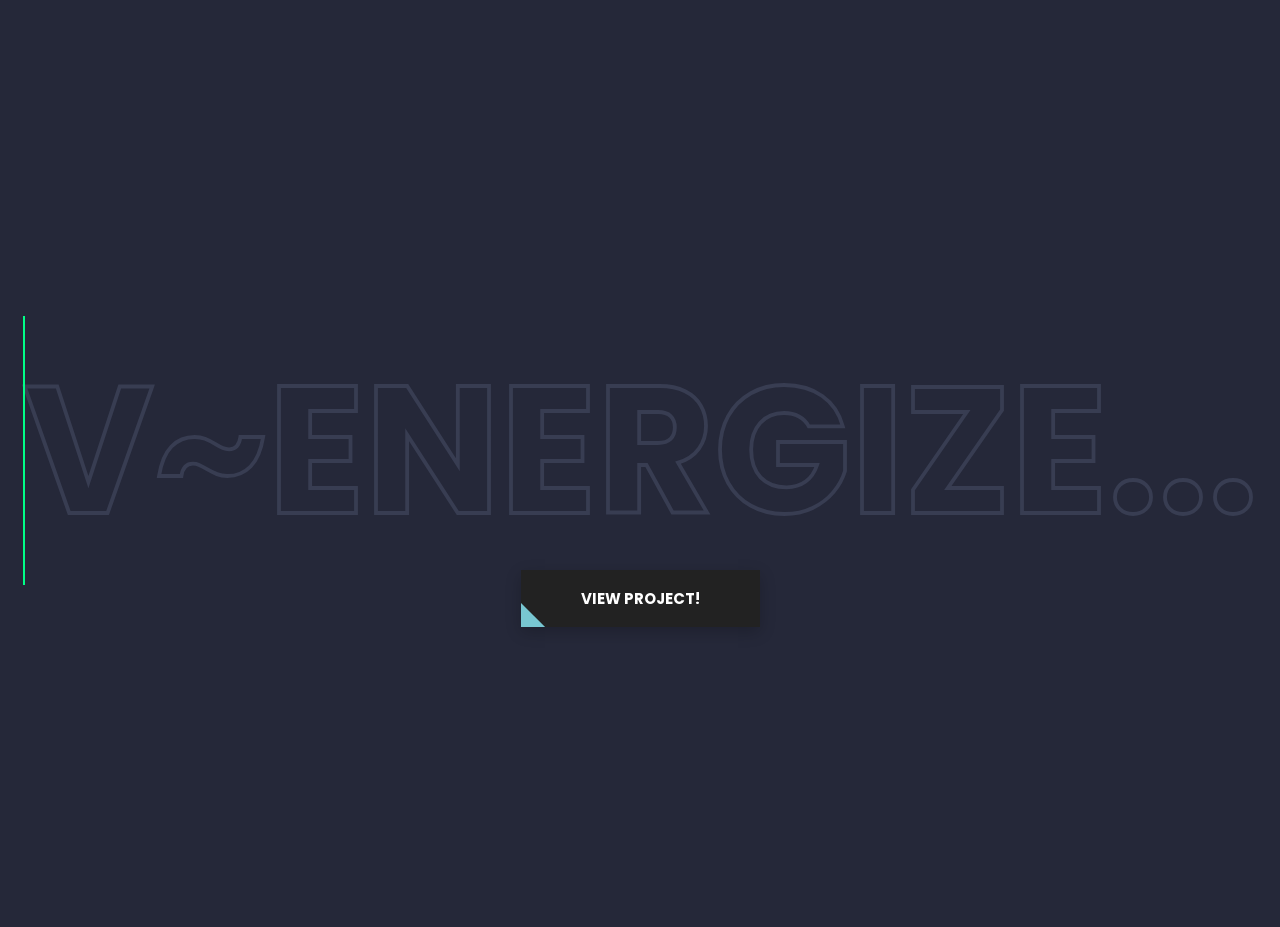
<file: index.html>
<!DOCTYPE html>
<html lang="en">
<head>
    <meta charset="UTF-8">
    <meta http-equiv="X-UA-Compatible" content="IE=edge">
    <meta name="viewport" content="width=device-width, initial-scale=1.0">
    <link rel="stylesheet" href="intro.css">
    <link rel="preconnect" href="https://fonts.gstatic.com">
    <link href="https://fonts.googleapis.com/css2?family=Poppins:wght@700&display=swap" rel="stylesheet">
    <title>Introduction </title>
</head>
<style>
  *
{
  margin: 0;
  padding: 0;
  box-sizing: border-box;
  font-family: 'Poppins', sans-serif;
}
body{
  display: flex;
  justify-content: center;
  align-items: center;
  min-height: 100vh;
  background: #252839;   
}
h2{
  position: relative;
  font-size: 14vw;
  color: #252839;
  -webkit-text-stroke: 0.3vw #383d52;
  text-transform: uppercase;
}
h2::before{
  content: attr(data-text);
  position: absolute;
  top: 0;
  left: 0;
  width: 0;
  height: 100%;
  color: #01fe87;
  -webkit-text-stroke: #383d52;
  border-right: 2px solid #01fe87;
  overflow: hidden;
  animation: animate 6s linear infinite;
}

@keyframes animate{
  0%,10%,100%
  {
    width: 0;
  }
  70%,90% 
  {
    width: 100%;
  }
}

@import url('https://fonts.googleapis.com/css?family=Amatic+SC');

/*body {
	margin: 0;
	height: 100%;
	background-image: linear-gradient(to top, #d9afd9 0%, #97d9e1 100%);
	background-repeat: no-repeat;
  background-size: cover;
  background-attachment: fixed;
}*/

.button_container {
	position: absolute;
  left: 0;
  right: 0;
  top: 30%;
}
.button_container a{
    text-decoration: none;
}

.description, .link {
  font-family: 'Amatic SC', cursive;
  text-align: center;
}

.description {
	font-size: 35px;
}

.btn {
  border: none;
  display: block;
  text-align: center;
  cursor: pointer;
  text-transform: uppercase;
  outline: none;
  overflow: hidden;
  position: relative;
  color: #fff;
  font-weight: 700;
  font-size: 15px;
  background-color: #222;
  padding: 17px 60px;
  margin: 300px auto;/* */
  box-shadow: 0 5px 15px rgba(0,0,0,0.20);
}

.btn span {
  position: relative; 
  z-index: 1;
}

.btn:after {
  content: "";
  position: absolute;
  left: 0;
  top: 0;
  height: 490%;
  width: 140%;
  background: #78c7d2;
  -webkit-transition: all .5s ease-in-out;
  transition: all .5s ease-in-out;
  -webkit-transform: translateX(-98%) translateY(-25%) rotate(45deg);
  transform: translateX(-98%) translateY(-25%) rotate(45deg);
}

.btn:hover:after {
  -webkit-transform: translateX(-9%) translateY(-25%) rotate(45deg);
  transform: translateX(-9%) translateY(-25%) rotate(45deg);
}

.link {
  font-size: 20px;
  margin-top: 30px;
}

.link a {
  color: #000;
  font-size: 25px; 
}

</style>
<body>
    <h2 data-text="V~Energize...">V~Energize...</h2>
     <!-- designed by me... enjoy! -->
<div class="button_container">
	<!--<p class="description">A simple pure CSS hover effect</p>-->
	<a href="Main Page.html" target="_blank"><button class="btn"><span>View Project!</span></button></a>
  <!--<p class="link">
    Design by 
    <a href="https://dribbble.com/skytrip" target="_blank">SkyTrip</a>
  </p>-->

</div>
    
</body>
</html>
</file>
<file: intro.css>
*
{
  margin: 0;
  padding: 0;
  box-sizing: border-box;
  font-family: 'Poppins', sans-serif;
}
body{
  display: flex;
  justify-content: center;
  align-items: center;
  min-height: 100vh;
  background: #252839;   
}
h2{
  position: relative;
  font-size: 14vw;
  color: #252839;
  -webkit-text-stroke: 0.3vw #383d52;
  text-transform: uppercase;
}
h2::before{
  content: attr(data-text);
  position: absolute;
  top: 0;
  left: 0;
  width: 0;
  height: 100%;
  color: #01fe87;
  -webkit-text-stroke: #383d52;
  border-right: 2px solid #01fe87;
  overflow: hidden;
  animation: animate 6s linear infinite;
}

@keyframes animate{
  0%,10%,100%
  {
    width: 0;
  }
  70%,90% 
  {
    width: 100%;
  }
}

@import url('https://fonts.googleapis.com/css?family=Amatic+SC');

.button_container {
	position: absolute;
  left: 0;
  right: 0;
  top: 30%;
}
.button_container a{
    text-decoration: none;
}

.description, .link {
  font-family: 'Amatic SC', cursive;
  text-align: center;
}

.description {
	font-size: 35px;
}

.btn {
  border: none;
  display: block;
  text-align: center;
  cursor: pointer;
  text-transform: uppercase;
  outline: none;
  overflow: hidden;
  position: relative;
  color: #fff;
  font-weight: 700;
  font-size: 15px;
  background-color: #222;
  padding: 17px 60px;
  margin: 300px auto;/* */
  box-shadow: 0 5px 15px rgba(0,0,0,0.20);
}

.btn span {
  position: relative; 
  z-index: 1;
}

.btn:after {
  content: "";
  position: absolute;
  left: 0;
  top: 0;
  height: 490%;
  width: 140%;
  background: #78c7d2;
  -webkit-transition: all .5s ease-in-out;
  transition: all .5s ease-in-out;
  -webkit-transform: translateX(-98%) translateY(-25%) rotate(45deg);
  transform: translateX(-98%) translateY(-25%) rotate(45deg);
}

.btn:hover:after {
  -webkit-transform: translateX(-9%) translateY(-25%) rotate(45deg);
  transform: translateX(-9%) translateY(-25%) rotate(45deg);
}

.link {
  font-size: 20px;
  margin-top: 30px;
}

.link a {
  color: #000;
  font-size: 25px; 
}
</file>
